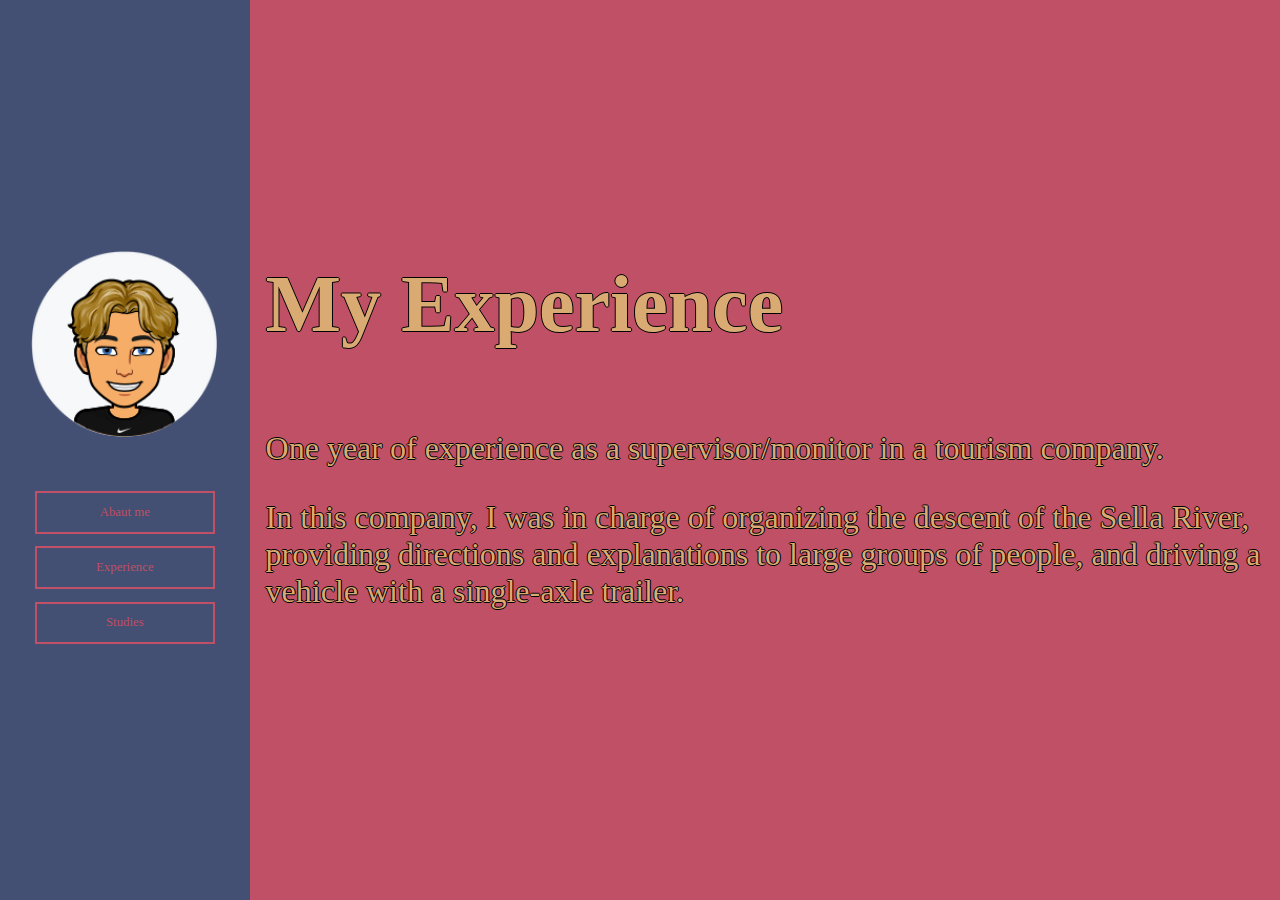
<file: Html/experience.html>
<!DOCTYPE html>
<html lang="en">
<head>
    <meta charset="UTF-8">
    <meta http-equiv="X-UA-Compatible" content="IE=edge">
    <meta name="viewport" content="width=device-width, initial-scale=1.0">
    <link rel="stylesheet" href="../css/main.css">
    <title>Experience</title>
</head>
<body>
    <div class="nav">
        <img src="../imagenes/20048676-100554247132_4-s5-v1.png" alt="">
        <a href="../index.html"><button class="fill">Abaut me</button></a>
        <a href="./experience.html"><button class="fill">Experience</button></a>
        <a href="./Studies.html"><button class="fill">Studies</button></a>
    </div>
    <div class="experience">
        <h1>My Experience</h1>
        <p>One year of experience as a supervisor/monitor in a tourism company.</p>
        <p>In this company, I was in charge of organizing the descent of the Sella River, providing directions and explanations to large groups of people, and driving a vehicle with a single-axle trailer.</p>
    </div>
</body>
</html>
</file>
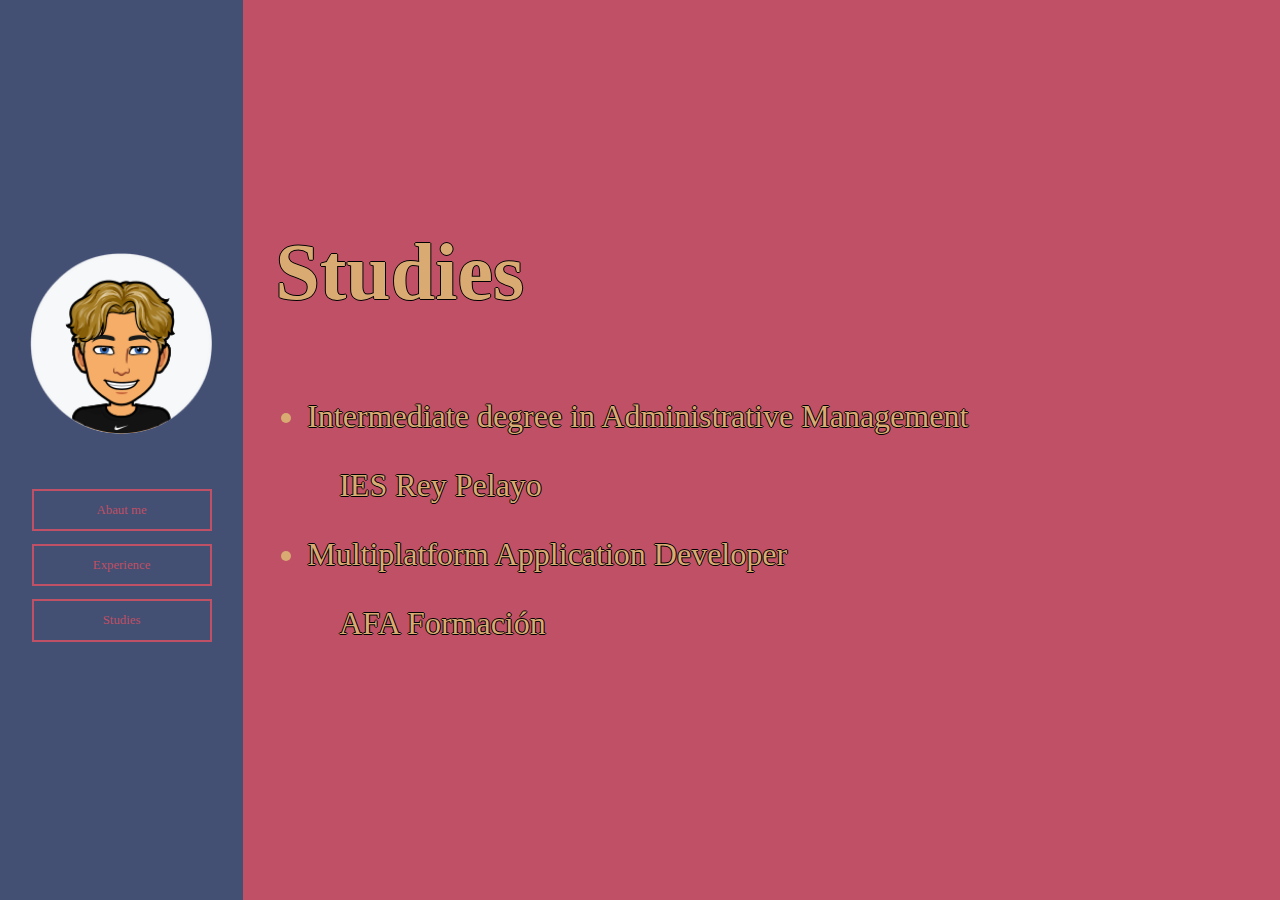
<file: Html/Studies.html>
<!DOCTYPE html>
<html lang="en">
<head>
    <meta charset="UTF-8">
    <meta http-equiv="X-UA-Compatible" content="IE=edge">
    <meta name="viewport" content="width=device-width, initial-scale=1.0">
    <link rel="stylesheet" href="../css/main.css">
    <title>Studies</title>
</head>
<body>
    <div class="nav">
        <img src="../imagenes/20048676-100554247132_4-s5-v1.png" alt="">
        <a href="../index.html"><button class="fill">Abaut me</button></a>
        <a href="./experience.html"><button class="fill">Experience</button></a>
        <a href="./Studies.html"><button class="fill">Studies</button></a>
    </div>
    <div class="studies">
        <h1>Studies</h1>
        <ul>
            <li>Intermediate degree in Administrative Management</li>
            <p>IES Rey Pelayo</p>
            <li>Multiplatform Application Developer</li>
            <p>AFA Formación</p>
        </ul>
    </div>
</body>
</html>
</file>
<file: css/main.css>
*{
    margin: 0;
    padding: 0;
}

body {
    display: flex;
    flex-direction: row;
    height: 100%;
}

/*-------------------Abaut me------------------*/

/*---------------nav--------------*/
.nav{
    width: 50%;
    height: 100vh;
    background-color: #434F73;
    display: flex;
    justify-content: center;
    align-items: center;
    flex-direction: column;
}
.nav img{
    width: 75%;
    padding-bottom: 3em;
}

button {
    background: none;
    border: 2px solid;
    font: inherit;
    line-height: 1;
    margin: 0.5em;
    padding: 1em 2em;
    min-width: 6em;
    font-size: 0.8em;
}
button {
    color: var(--color);
    -webkit-transition: 0.25s;
    transition: 0.25s;
}
button:hover, button:focus {
    border-color: var(--hover);
    color: #fff;
}
.fill {
    --color: #BF5065;
    --hover: #BF5065;
}
.fill:hover,
.fill:focus {
    box-shadow: inset 0 0 0 2em var(--hover);
}
/*--------------Presentation-----------------*/
.presentation{
    width: 100%;
    background-color: #BF5065;
    padding: 1em;
    color: #D9AB73;
    text-shadow: -1px 0 black, 0 1px black, 1px 0 black, 0 -1px black;
    display: flex;
    flex-direction: column;
    justify-content: center;
    align-items: flex-start;
}
.presentation h1{
    padding-bottom: 1em;
}
.presentation h4{
    padding-bottom: 1.2em;
}
.presentation p{
    padding-bottom: 1em;
}
.presentation .fill{
    --color: #D9AB73;
    --hover: #D9AB73;
}
.socialMedia{
    display: flex;
    flex-direction: row;
    justify-content: space-evenly;
    align-items: center;
    width: 100%;
}
.socialMedia li button img{
    width: 4em;

}
.socialMedia li button{
    border: none;
    outline: none;
    background: none;
}
.socialMedia{
    list-style: none;
}
.presentation>.fill{
    align-self: center;
}
.socialMediaDiv{
    display: none;
}
/*-------------------Experience------------------*/
.experience{
    width: 100%;
    background-color: #BF5065;
    padding: 1em;
    color: #D9AB73;
    text-shadow: -1px 0 black, 0 1px black, 1px 0 black, 0 -1px black;
    display: flex;
    flex-direction: column;
    justify-content: center;
    align-items: flex-start;
}
.experience h1{
    font-size: 2em;
    padding-bottom: 1em;
}
.experience p{
    padding-bottom: 1em;
}
/*--------------------studies-----------------*/
.studies{
    width: 100%;
    background-color: #BF5065;
    padding: 2em;
    color: #D9AB73;
    text-shadow: -1px 0 black, 0 1px black, 1px 0 black, 0 -1px black;
    display: flex;
    flex-direction: column;
    justify-content: center;
    align-items: flex-start;
}
.studies h1{
    font-size: 3em;
    padding-bottom: 1em;
}
.studies p{
    padding: 1em;
}

/*------------media 728px-------------*/
@media screen and (min-width: 728px) {
    /*-------------abaut me---------------*/
    .nav{
        width: 25%;
    }
    .fill{
        min-width: 20vh;
    }
    .presentation h1{
        font-size: 10em;
        padding-bottom: 0.3em;
    }
    .presentation h4{
        font-size: 3em;
    }
    .presentation p{
        font-size: 2em;
    }
    .presentation>.fill{
        align-self: flex-start;
    }
    .socialMediaWeb li button img{
        width: 10em;
    }
    .socialMediaDiv{
        background-color: #BF5065;
        display: flex;
        flex-direction: column;
        align-items: center;
        justify-content: center;
    }
    .socialMediaDiv .socialMediaWeb{
        margin-right: 6em;
        display: flex;
        flex-direction: column;
        align-items: center;
        justify-content: center;
        list-style: none;
    }
    .socialMediaDiv .socialMediaWeb button{
        border: none;
        outline: none;
        background: none;
    }
    .socialMedia{
        display: none;
    }
    /*----------------experience-------------------*/
    .experience h1{
        font-size: 5em;
    }
    .experience p{
        font-size: 2em;
    }
    /*-------------Studies------------*/
    .studies h1{
        font-size: 5em;
    }
    .studies ul li{
        font-size: 2em;
    }
    .studies ul p{
        font-size: 2em;
    }
    .studies ul{
        padding-left: 2em;
    }
}
</file>
